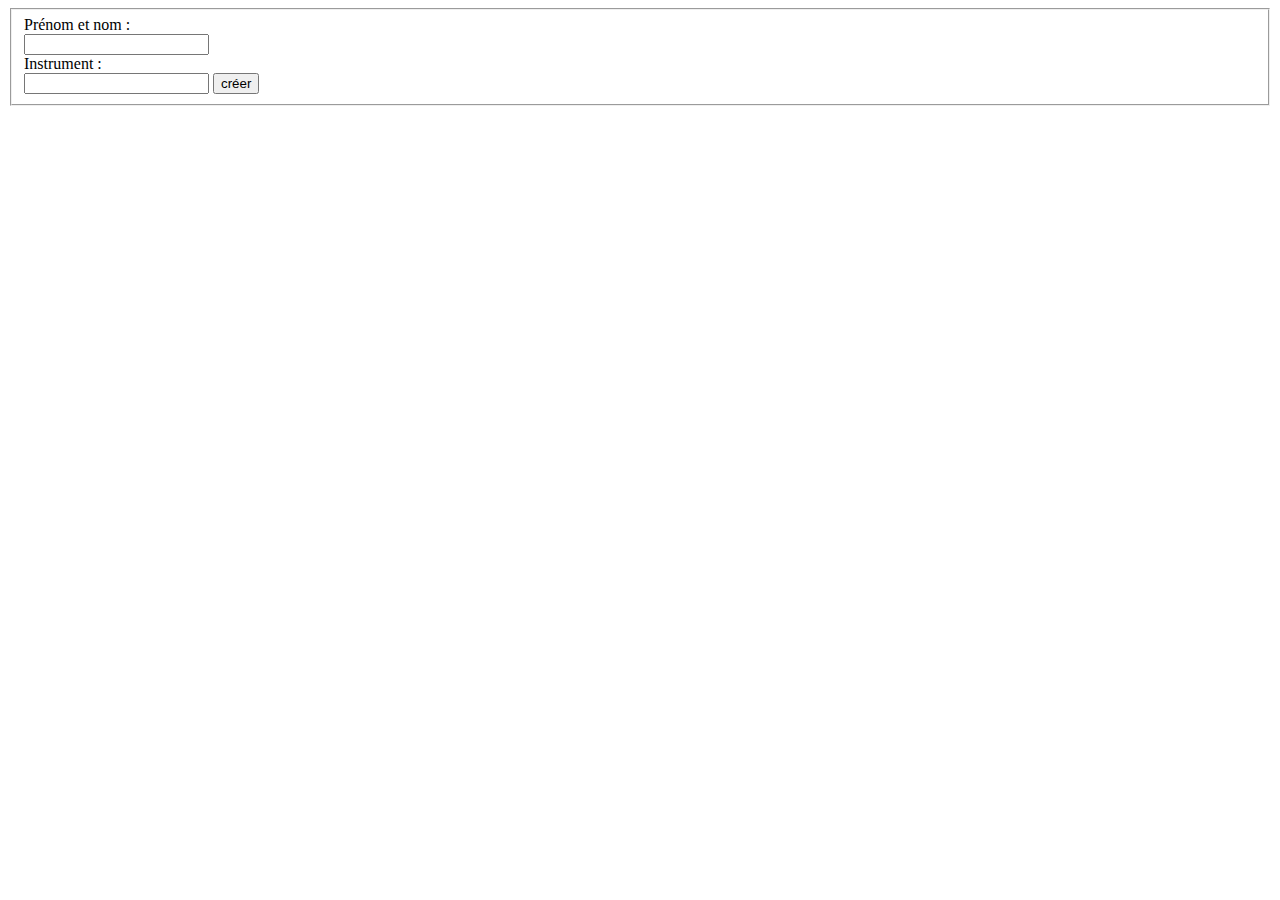
<file: musicians/index.html>
<html ng-app="app">
    <head>
        <title>musiciens</title>
        <meta charset="UTF-8"/>
        <script src="https://code.angularjs.org/1.6.6/angular.min.js"></script>
        <script src="https://code.angularjs.org/1.6.6/angular-resource.min.js"></script>
        <script src="app.js"></script>
        <script src='https://code.angularjs.org/1.3.13/angular-route.min.js'></script>
        <script src="services/musiciansFactory.js"></script>
        <script src="controllers/mainController.js"></script>
        <script src="directives/musician.js"></script>
        <link href="styles/site.css" rel="stylesheet" title="style par default">
       
    </head>
    <body>
        <div ng-controller="mainController">


            <form name="newMusicianForm">
                <fieldset>
                    <label for="fullName">Prénom et nom :</label> <br />
                    <input id="fullName" type="text" ng-model="newMusician.fullName"><br />
                    <label for="instrument">Instrument :</label> <br />
                    <input id="instrument" type="text" ng-model="newMusician.instrument">
                    <button type="submit" ng-click="addMusician(newMusician)">créer</button>
                </fieldset>

            </form>

            <div ng-repeat="musician in musicians track by $index">
                <div>
                    <musician great-musician="musician" delete-musician='deleteMusician(musician)' /> <!-- fonctionne grace à la valeur de l'attribut ds le scope de la directive créer & artist ds le template-->
                </div>
            </div>


        </div>

    </body>
</html>
</file>
<file: musicians/styles/site.css>
div.musician{
    background-color: #cccccc;
    width:250px;
    float: left;
    margin: 5px 10px;
    padding:15px;
}
</file>
